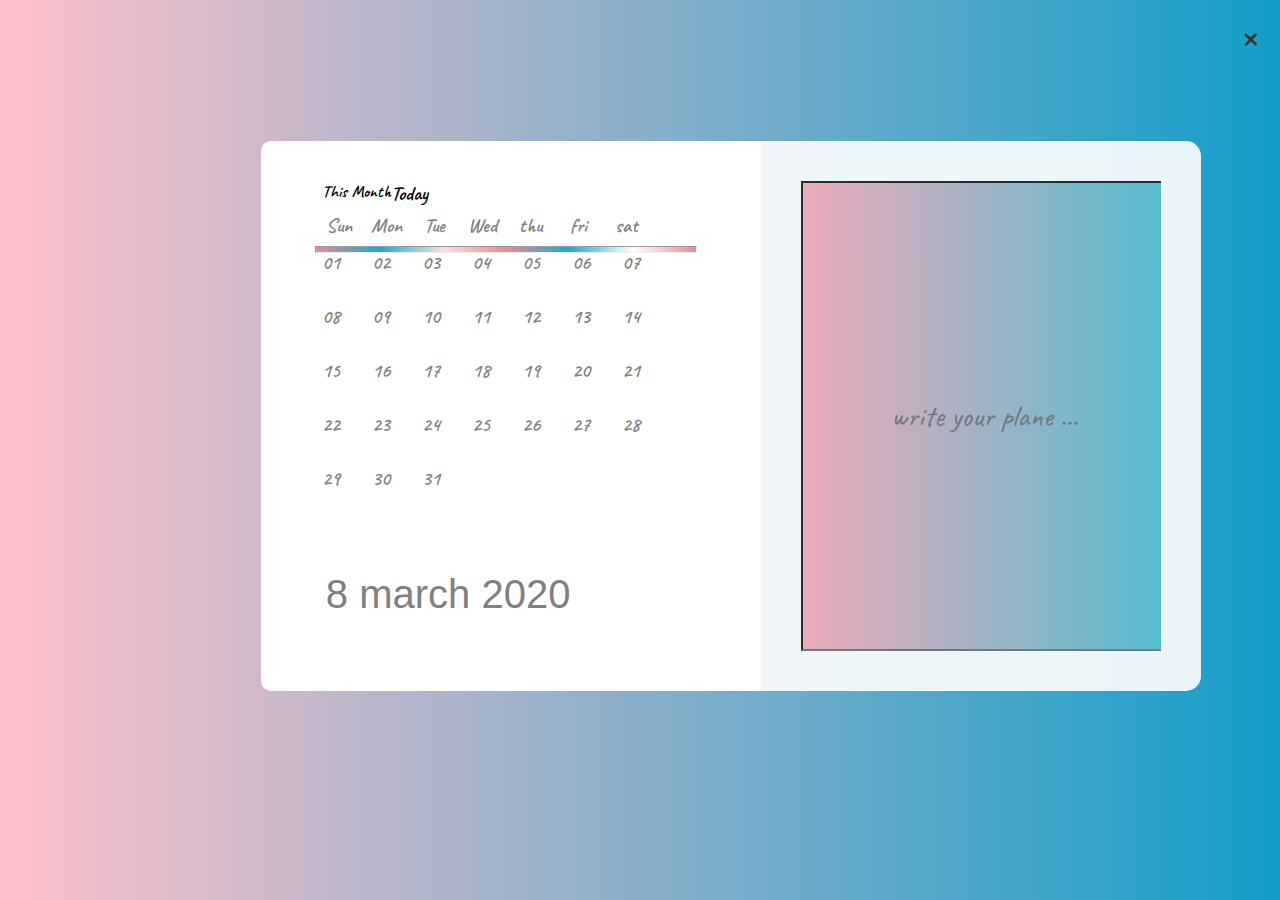
<file: celender.html>
<!DOCTYPE html>
<html lang="en">
<head>
    <meta charset="UTF-8">
    <meta name="viewport" content="width=device-width, initial-scale=1.0">
    <title>Document</title>
    <link rel="stylesheet" href="css/celen.css">
</head>
<body>
<div class="bg-celender">

<div class="close2">+</div>
    <div class="celender">
<div class=" dates">
<div class="time">
<span style="color: black;"> Today</span>
<h2 style="color: black;"> This Month</h2>
<div class="week">
<ul>
<li>Sun</li>
<li>Mon</li>
<li>Tue</li>
<li>Wed</li>
<li>thu</li>
<li>fri</li>
<li>sat</li>
</ul>
<hr>
</div>

<!--End the day in the week-->
<div class="day">
    <li>01</li>
    <li>02</li>
    <li>03</li>
    <li>04</li>
    <li>05</li>
    <li>06</li>
    <li>07</li>
    <li class="active">08</li>
    <li>09</li>
    <li>10</li>
    <li>11</li>
    <li>12</li>
    <li>13</li>
    <li>14</li>
    <li>15</li>
    <li>16</li>
    <li>17</li>
    <li>18</li>
    <li>19</li>
    <li>20</li>
    <li>21</li>
    <li>22</li>
    <li>23</li>
    <li>24</li>
    <li>25</li>
    <li>26</li>
    <li>27</li>
    <li>28</li>
    <li>29</li>
    <li>30</li>
    <li>31</li>
</div>
<div class="current-date" style="font-family: Arial, Helvetica, sans-serif;">
    8 march 2020 
</div>
</div>
<div class="event">
    <div class="notee">
        <input type="text" name="note" placeholder="write your plane ...">
       
    </div>
    <div class="title">
       Write Your Plane...
    </div>
   
</div>

    </div>
    </div>
</body>
</html>
</file>
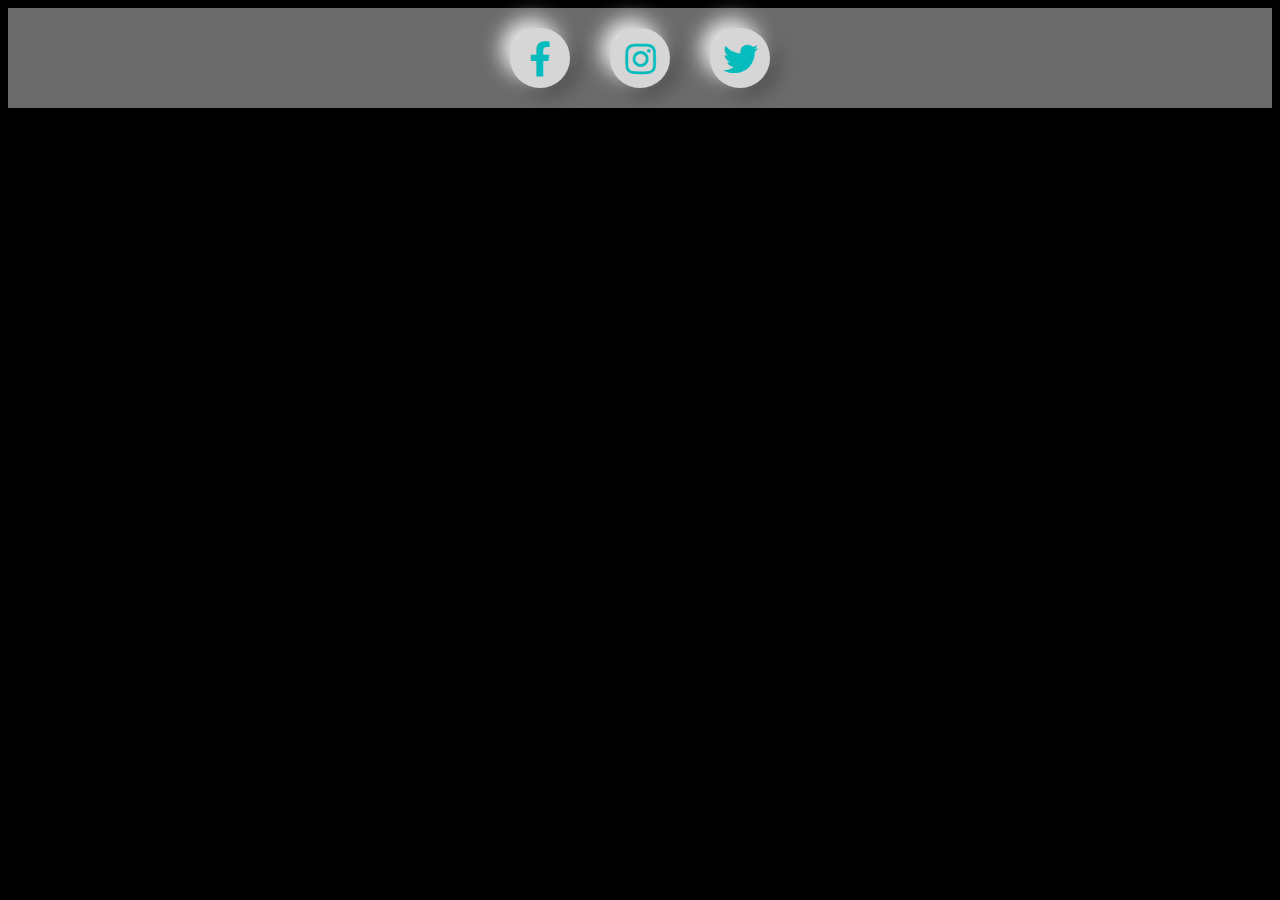
<file: newsocial.html>
<!DOCTYPE html>
<html lang="en">
<head>
  
    <meta charset="UTF-8">
    <meta name="viewport" content="width=device-width, initial-scale=1.0">
    <link rel="stylesheet" href="css/social.css">
    <link
      rel="stylesheet" href="https://cdnjs.cloudflare.com/ajax/libs/font-awesome/5.11.2/css/all.css"
    />
    <title>Document</title>
</head>
<body>
    



  <div class="social1">
    <a href="https://web.facebook.com/?_rdc=1&_rdr" class="ss-btn"><i class="fab fa-facebook-f"></i></a>
    <a href="https://www.instagram.com/" class="ss-btn"><i class="fab fa-instagram"></i></a>
    <a href="https://twitter.com/twitter" class="ss-btn"><i class="fab fa-twitter"></i></a>
  </div>

</body>
</html>
</file>
<file: css/celen.css>
@import url('https://fonts.googleapis.com/css?family=Caveat:400,700&display=swap');








body{
    

    font-family: 'Caveat', cursive;
    position: relative;
    font-size: 20px;
    font-weight: 600;
    background: linear-gradient(to right,pink, rgb(19, 158, 201));
    

}
.celender{
    z-index: 9999;
    color: gray;
    width: 860px;
    height: 550px;
    border-radius: 15px;
    margin: 0 auto;
    border-radius: 0 10px 10px 0;
    top: 19%;
    left: 20%;
    position: absolute;
    
}
.dates{


    width: 500px;
    height: 550px;
    background-color:white;
    position: relative;
    border-radius: 10px 0 0 10px;

}
.time{
    width: 378px;
    display: block;
    margin: 0px auto;
    padding-top: 40px;
    padding-bottom: 40px;
    
}
.span{
    float: left;
    font-size: 15px;
}

.time h2{
    float: left;
    margin: 0px;
    padding: 0px;
    font-size: 17px;
    font-weight: 600;
}
.week{

    margin: 0px auto;
    font-size: 20px;
    display: block;
    width: 380px;
    height: 40px;
    margin-left: -7px;
    border-bottom: 4px solid linear-gradient(to right, red,orange,yellow,green,blue,indigo,violet);
    
}

.week ul{
    list-style: none;
    margin: 0px ;
    padding: 0px ;
   

  

}
.week li{
    float: left;
    width: 40px;
    height: 40px;
    line-height: 40px;
    text-align: center;
    padding: 0px 4px;

   
   
}
.day{
    margin: 0px auto;
    display: inline-block;
    
    

}

.day ul{
    margin: 0px auto;
    list-style: none;
    padding: 0px;
    width: 355px;
   
}
.day li{
    float: left;
    width: 50px;
    height: 50px;
    list-style: none;
    margin-top: 4px;
    
   
}
.day li:hover {
background:rgb(20, 175, 202);
color: white;
border-radius:50%;

box-sizing: border-box;
transform: scale(0.9);
text-align: center;
margin-left: -20px;
margin-top: -10px;
/*we use margin here to control the background position 
and use the padding to controll number posion inside this circle background*/
cursor: pointer;
overflow: hidden;
padding: 10px 5px;
}

.week hr{
    
        height: 5px;
        width: 100%;
        
        background-image: linear-gradient(to right, rgb(230, 139, 154),rgb(20, 175, 202),rgb(247, 224, 224),rgb(230, 139, 154),rgb(20, 175, 202),white,rgb(230, 139, 154));
    
}
.current-date{

    width: 370px;
    display: block;
    margin: 0px auto;
    clear: both;
    font-size: 40px;
    font-weight: 400;
    padding-top: 50px;
    
  
}
.event{
  position: absolute;
  top: 0%;
  left: 100%;
  opacity: .9;
  border: 40px solid white;
    color: white;
    overflow: hidden;
    height: 470px;
    width: 360px;
    border-radius: 0px 15px 15px 0px;
    background-image: linear-gradient(to right, rgb(250, 171, 185) , rgb(89, 191, 209));
}
.notee input{
   position: absolute;
width:360px ;
height: 464px;
font-family: 'Caveat', cursive;
text-align: center;
font-size: 30px;
background-image: linear-gradient(to right, rgb(250, 171, 185) , rgb(89, 191, 209));
}

.bg-celender {
    background-color: rgba(0, 0, 0, 0.0);
    width: 100%;
    height: 700px;
    position: absolute;
    top: 0%;
    
    
    justify-content: center;
    align-items: center;
    z-index: -9999;
}

/* .modal-contents {
    height: 300px;
    width: 500px;
    background-color: white;
    text-align: center;
    padding: 20px;
    position: relative;
    border-radius: 4px;
} */

/* input {
    margin: 15px auto;
    display: block;
    width: 50%;
    padding: 8px;
    border: 1px solid gray;
} */

.close2 {
    position: absolute;
    top: 0;
    right: 10px;
    font-size: 42px;
    color: #333;
    transform: rotate(45deg);
    cursor: pointer;}
    .close:hover {
        color: #666;
    }
</file>
<file: css/social.css>
body{
    background-color: black;
}
.social1{
    background-color: rgb(214,214,214,.5);
    display:flex;
    align-content: center;
    justify-content: center;
    min-height: 100hv;
}
.ss-btn{
    position: relative;
    height: 60px;
    width: 60px;
    margin: 20px;
    background:rgb(214,214,214);
    border-radius: 50%;
    box-shadow: -9px -9px 20px 0 rgb(255,255,255,0.9),
    7px 7px 20px 0 rgba(0, 0, 0, 0.3);


}

.ss-btn::before{
content: "";
position: absolute;
height: 80%;
width: 80%;
background:rgb(214,214,214);
border-radius: 50%;
top: 50%;
left: 50%;
transform: translate(-50%,-50%);
transition: 0.2s;

}
.ss-btn:hover::before{
    box-shadow: inset -7px -7px 20px 0 rgba(255, 255, 255, 1),
    inset 7px 7px 20px 0 rgba(0, 0, 0, 0.3);
}
.ss-btn:hover i {
    font-size: 30px;
  }
.ss-btn:hover{
    transform: scale(1.1);
}
.ss-btn i {
    position: absolute;
    color: #07BCBC;
    font-size: 35px;
    top: 50%;
    left: 50%;
    transform: translate(-50%, -50%);
    transition: 0.2s;
  }
</file>
